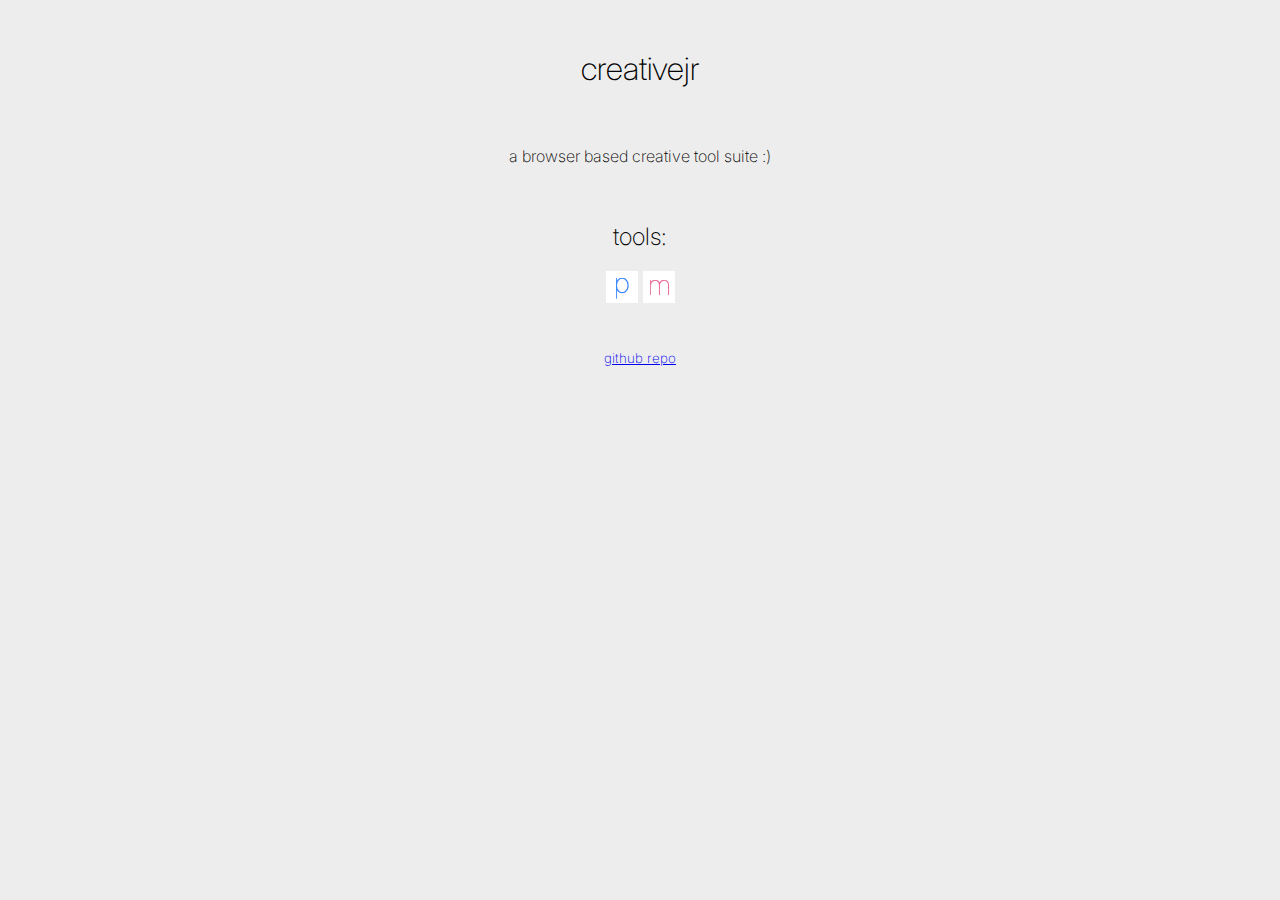
<file: index.html>
<!DOCTYPE html>
<html>
  <head>
    <title>creativejr</title>
    <link rel="icon" type="image/png" href="favicon.png" />
    <style>
      @import url('https://fonts.googleapis.com/css2?family=Inter:ital,opsz,wght@0,14..32,100..900;1,14..32,100..900&display=swap');
      * {
        font-family: "Inter";
        font-weight: 200;
      }
      body {
        background-color: #ededed;
      }
      #grid {
        display: flex;
        gap: 5px;
        justify-content: center;
      }
    </style>
  </head>
  <body>
    <center>
      <br>
      <h1>creativejr</h1>
      <br>
      <p>a browser based creative tool suite :)</p>
      <br>
      <h2>tools:</h2>
      <div id="grid">
        <a href="./photojr/index.html"><img src="./photojr/favicon.png"></a>
        <a href="./mebmjr/index.html"><img src="./mebmjr/favicon.png"></a>
      </div>
      <br>
      <br>
      <small><a href="https://github.com/paritojr/creativejr/">github repo</a></small>
    </center>
  </body>
</html>
</file>
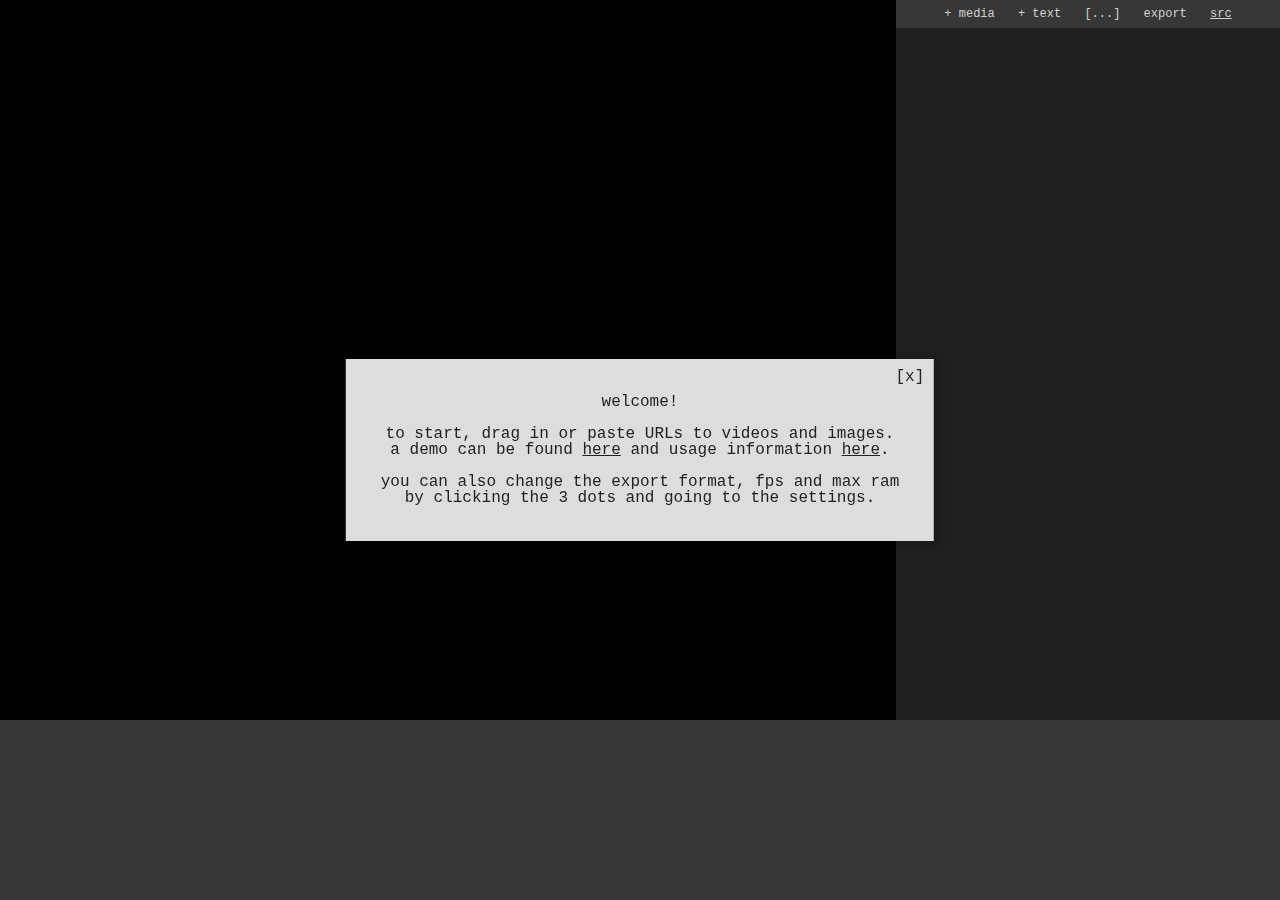
<file: mebmjr/index.html>
<html>
<head>
  <meta content="text/html;charset=utf-8" http-equiv="Content-Type">
  <meta content="utf-8" http-equiv="encoding">
  <meta name="viewport" content="width=device-width, user-scalable=no">
  <link rel="icon" type="image/png" href="favicon.png" />
  <link rel="stylesheet" href="reset.css">
  <link id="stylesheet" rel="stylesheet" href="style.css">
  <title>mebmjr</title>
</head>
<body>
  <div id="background" class="full">
    refresh if visible (javascript didn't load)
    <input type="file" id="filepicker" multiple accept="video/mp4,video/x-m4v,video/*,image/*,audio/*"/>
  </div>
  <div id="foreground" class="full">
    <div id="cursor_preview">
     <div></div>
     <canvas></canvas>
    </div>
    <div id="canvas"></div>
    <div id="layer_holder">
     <div id="header">
      <div onclick='upload()'>+ media</div>
      <div onclick='add_text()'>+ text</div>
      <div onclick='updateSettings()'>[...]</div>
      <div id="export">export</div>
      <a href="https://github.com/bwasti/mebm" target="_blank">src</a>
     </div>
     <div id="layers"> </div>
    </div>
    <div id="time"></div>
  </div>
  <script type="text/javascript" src="script.js"></script>
</body>
</html>
</file>
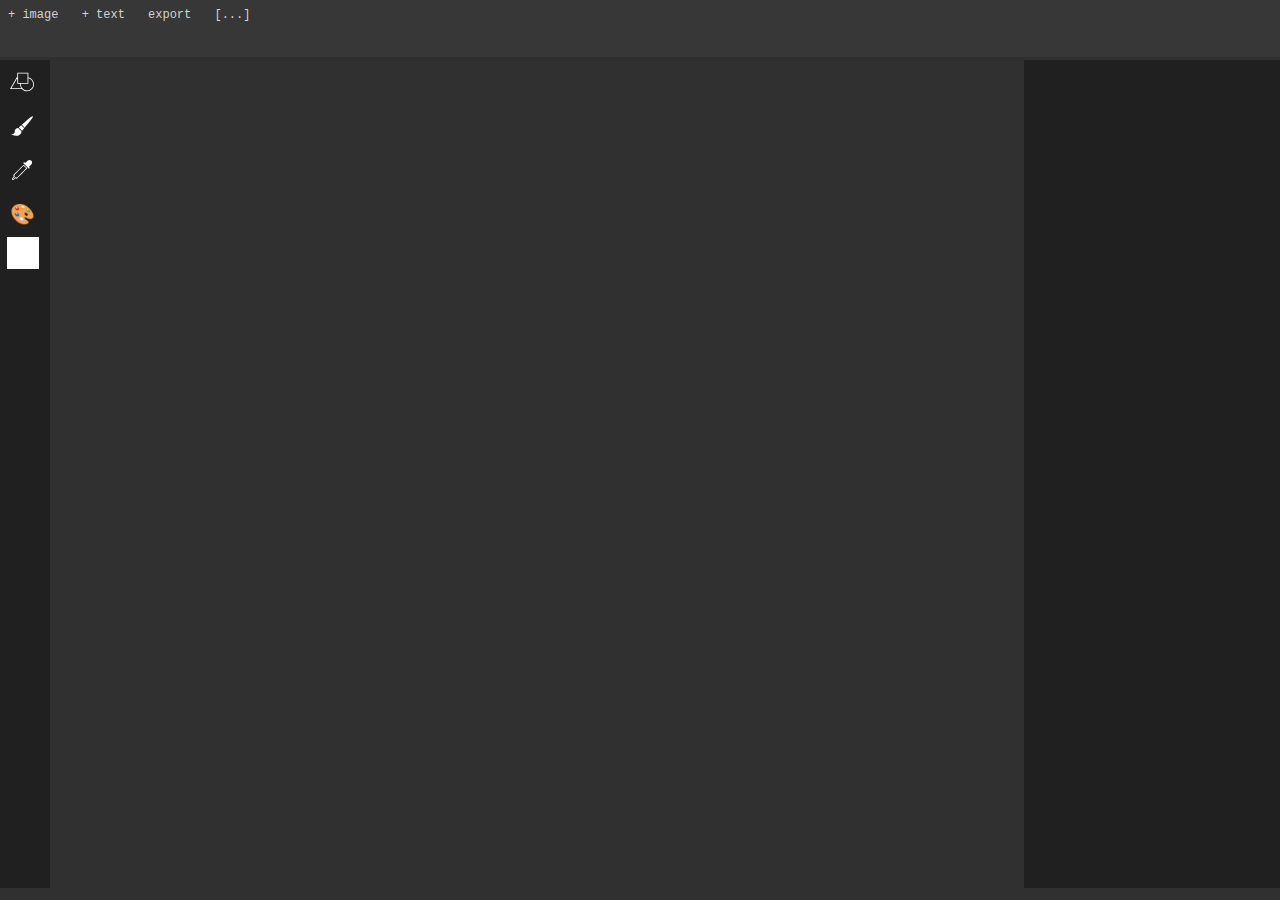
<file: photojr/index.html>
<html>
<head>
  <meta content="text/html;charset=utf-8" http-equiv="Content-Type">
  <meta content="utf-8" http-equiv="encoding">
  <meta name="viewport" content="width=device-width, user-scalable=no">
  <link rel="icon" type="image/png" href="favicon.png" />
  <link id="stylesheet" rel="stylesheet" href="style.css">
  <title>photojr</title>
</head>
<body>
  <div id="foreground" class="full">
    <input type="file" id="filepckr" style="display:none;" accept="image/*" />
    <div id="canvas"></div>
    <div id="header">
      <div onclick='upload()'>+ image</div>
      <div onclick='new_text()'>+ text</div>
      <div onclick='exportImage()'>export</div>
      <div onclick='updateSettings()'>[...]</div>
    </div>
    <div id="header" class="settings_header">
      <div style="height:11px;"></div>
    </div>
    <div id="sidebar">
      <div onclick='newShape()' data-tooltip="New Shape"><svg fill="#ffffff" version="1.1" id="Capa_1" xmlns="http://www.w3.org/2000/svg" xmlns:xlink="http://www.w3.org/1999/xlink" width="24px" height="24px" viewBox="0 0 529.948 529.947" xml:space="preserve"><g> <path d="M405.419,165.641V58.771H160.643v111.433l-8.251-14.295L0,419.859h260.975c29.303,32.634,71.032,51.317,114.736,51.317 c85.051,0,154.236-69.191,154.236-154.235C529.959,243.019,477.732,179.791,405.419,165.641z M152.391,192.646l8.251,14.287v96.615 h55.78l5.21,9.031l-0.042,0.898c-0.059,1.146-0.115,2.3-0.115,3.452c0,30.274,8.742,59.385,25.343,84.565H31.818L152.391,192.646z M387.048,77.139v208.038H179.01V77.139H387.048z M375.711,452.807c-74.912,0-135.864-60.952-135.864-135.865 c0-1.844,0.104-3.659,0.192-5.479l0.033-0.573l1.034-1.312l-0.884-1.549c0.104-1.501,0.23-2.99,0.381-4.479h164.816V184.398 c61.731,13.811,106.157,68.97,106.157,132.543C511.588,391.854,450.637,452.807,375.711,452.807z"></path> </g> </svg></div>
      <div onclick='newBrush()' data-tooltip="New Brush Layer"><svg fill="#ffffff" width="24px" height="24px" viewBox="0 0 32 32" version="1.1" xmlns="http://www.w3.org/2000/svg"><g> <path d="M27.555 8.42c-1.355 1.647-5.070 6.195-8.021 9.81l-3.747-3.804c3.389-3.016 7.584-6.744 9.1-8.079 2.697-2.377 5.062-3.791 5.576-3.213 0.322 0.32-0.533 2.396-2.908 5.286zM18.879 19.030c-1.143 1.399-2.127 2.604-2.729 3.343l-4.436-4.323c0.719-0.64 1.916-1.705 3.304-2.939l3.861 3.919zM15.489 23.183v-0.012c-2.575 9.88-14.018 4.2-14.018 4.2s4.801 0.605 4.801-3.873c0-4.341 4.412-4.733 4.683-4.753l4.543 4.427c0 0.001-0.009 0.011-0.009 0.011z"></path> </g></svg></div>
      <div onclick='eyedropper()' data-tooltip="Eyedropper (I)"><svg fill="#ffffff" width="24px" height="24px" viewBox="0 0 32 32" version="1.1" xmlns="http://www.w3.org/2000/svg"><g><path d="M24.552 13.812l-6.364-6.364c-0.39-0.391-0.39-1.023 0-1.414 0.391-0.391 1.024-0.391 1.415 0l0.707 0.707 3.183-3.182c1.366-1.367 3.582-1.367 4.949 0 1.367 1.366 1.367 3.583 0 4.949l-3.182 3.183 0.707 0.707c0.391 0.391 0.391 1.023 0 1.414s-1.025 0.391-1.415 0zM9.602 27.348c-0.619 0.619-2.165-0.662-2.828 0l-1.68 1.68c-0.585 0.586-1.535 0.586-2.121 0s-0.586-1.535 0-2.121l1.68-1.68c0.663-0.662-0.619-2.209 0-2.828 0.618-0.62 13.523-13.524 13.523-13.524l4.949 4.95c0 0-12.904 12.904-13.523 13.523zM21.711 13.825l-3.535-3.536c0 0-11.491 11.491-12.109 12.11s0.619 2.209 0 2.828l-2.387 2.386c-0.195 0.195-0.195 0.512 0 0.707s0.512 0.195 0.707 0l2.387-2.387c0.619-0.619 2.209 0.619 2.828 0s12.109-12.108 12.109-12.108z"></path> </g></svg></div>
      <div onclick='showPalette()' data-tooltip="Show palette" style="font-size:20px;">&#x1f3a8;</div>
      <div style="margin-left:7px;width:12px;height:12px;background-color:var(--selected-color);cursor:default;"></div>
    </div>
    <div id="layers"></div>
  </div>
  <script type="text/javascript" src="script.js"></script>
</body>
</html>
</file>
<file: mebmjr/style.css>
html, body {
  margin: 0;
  padding: 0;
  font-family: courier;
}

::-webkit-scrollbar {
  /*-webkit-appearance: none;*/
  display: none;
}
::-webkit-scrollbar-corner { 
  /*-webkit-appearance: none;*/
  display: none;
}

.full {
  position: absolute;
  top: 0;
  left: 0;
  right: 0;
  bottom: 0;
  height: 100%;
  width: 100%;
  margin: 0;
  padding: 0;
}

.popup {
  position: absolute;
  left: 50%;
  top: 50%;
  transform: translate(-50%, -50%);
  z-index: 10;
  max-width: 50%;
  padding: 10px;
  background: #ddd;
  color: #222;
  box-shadow: 2px 2px 10px 3px rgba(0, 0, 0, .2);
  text-align: center;
}

.popup div {
  margin: 25px;
}

div.settings .holder {
    display:grid;
    grid-template-columns: max-content max-content;
    grid-gap:5px;
}
div.settings .holder label       { text-align:right; }
div.settings .holder label:after { content: ":"; }

.popup p {
  padding-bottom: 20px;
}
.popup .close {
  float: right;
  color: #222;
}
.popup div a {
  color: #222;
}
.popup div {
text-align: center;
}
.popup a:hover {
  cursor: pointer;
}

#background {
  z-index: 0;
  background: red;
  overflow: hidden;
}

#foreground {
  z-index: 5;
  background: black;
}

#foreground #canvas {
  position: absolute;
  left: 0;
  top: 0;
  bottom: 20%;
  width: 70%;
}

#layer_holder {
  position: absolute;
  background: rgb(32,32,32);
  overflow: scroll;
  scrollbar-width: none;
  right: 0;
  top: 0;
  bottom: 20%;
  width: 30%;
  color: rgb(210,210,210);
  font-family: courier;
}

#cursor_preview {
  display: none;
  position: absolute;
  background: black;
  z-index: 6;
  text-align:center;
  color: white;
  font-size: 10px;
  color: rgb(210,210,210);
  font-family: courier;
}

#header {
  background: rgb(55,55,55);
  text-align: center;
  font-size: 12px;
}

a {
  color: rgb(210,210,210);
}
a:visited {
  color: rgb(210,210,210);
}

#header div {
  display: inline-block;
  padding: 4px;
  margin: 4px;
}

#header a {
  padding: 4px;
  margin: 4px;
}

#header div:hover,
#layers div a:hover,
#layers div canvas:hover {
  cursor: pointer;
}

#header div:hover {
  background-color: #555;
}

#layers .preview {
  font-size: 12px;
  word-break: break-all;
  display: flex;
  padding: 4px;
  height: 5vw;
}

#layers .preview_title {
  padding: 5px;
  width: 70%;
}

#layers .preview_thumb {
  background: black;
  width: 30%;
}

#layers .preview_title input {
  margin: 5px;
}

#layers div {
  border-left: solid rgba(210, 210, 210, 0) 4px;
}

#layers .selected {
  border-left: solid rgb(210, 210, 210) 4px;
}

#foreground #time {
  position: absolute;
  background: rgb(55,55,55);
  right: 0;
  left: 0;
  bottom: 0;
  height: 20%;
  width: 100%;
  overflow-x: scroll;
  scrollbar-width: none;
  padding: none;
}

#foreground #time canvas {
  position: absolute;
  bottom: 0;
  top: 0;
  height: 100%;
}

#foreground #canvas canvas {
  width: 100%;
  height: 100%;
}
</file>
<file: photojr/style.css>
@import url('https://fonts.googleapis.com/css2?family=Inter:ital,opsz,wght@0,14..32,100..900;1,14..32,100..900&display=swap');
:root {
  --selected-color: white;
}

html, body {
  margin: 0;
  padding: 0;
  font-family: courier;
}

::-webkit-scrollbar {
  /*-webkit-appearance: none;*/
  display: none;
}
::-webkit-scrollbar-corner { 
  /*-webkit-appearance: none;*/
  display: none;
}

.full {
  position: absolute;
  top: 0;
  left: 0;
  right: 0;
  bottom: 0;
  height: 100%;
  width: 100%;
  margin: 0;
  padding: 0;
}

.popup {
  position: absolute;
  left: 50%;
  top: 50%;
  transform: translate(-50%, -50%);
  z-index: 10;
  max-width: 50%;
  padding: 10px;
  background: #ddd;
  color: #222;
  box-shadow: 2px 2px 10px 3px rgba(0, 0, 0, .2);
  text-align: center;
}

.popup div {
  margin: 25px;
}

div.settings .holder {
    display:grid;
    grid-template-columns: max-content max-content;
    grid-gap:5px;
}
div.settings .holder label       { text-align:right; }
div.settings .holder label:after { content: ":"; }

.popup p {
  padding-bottom: 20px;
}
.popup .close {
  float: right;
  color: #222;
}
.popup div a {
  color: #222;
}
.popup div {
text-align: center;
}
.popup a:hover {
  cursor: pointer;
}

#foreground {
  background: #303030;
  overflow: hidden;
}

#foreground #canvas {
  display: flex;
  justify-content: center;
  align-items: center;
  height: 96vh;
  position: absolute;
  left: 0;
  top: 30px;
  bottom: 40%;
  width: 80%;
  z-index: 2;
}

#layers {
  z-index: 3;
  position: absolute;
  background: rgb(32,32,32);
  overflow: scroll;
  scrollbar-width: none;
  right: 0;
  top: 60px;
  bottom: 20%;
  width: 20%;
  height: 92vh;
  color: rgb(210,210,210);
  font-family: courier;
}

#header {
  background: rgb(55,55,55);
  color: rgb(210,210,210);
  text-align: left;
  font-size: 12px;
  z-index: 3;
  position: relative;
  width: 100%;
}

#header label {
  margin-left: 6px;
}

#header input {
  margin-right: 9px;
}

a {
  color: rgb(210,210,210);
}
a:visited {
  color: rgb(210,210,210);
}

#header div {
  display: inline-block;
  padding: 4px;
  margin: 4px;
}

#header a {
  padding: 4px;
  margin: 4px;
}

#header div:hover,
#layers div a:hover,
#layers div canvas:hover {
  cursor: pointer;
}

#header div:hover {
  background-color: #555;
}

#layers .preview {
  font-size: 12px;
  word-break: break-all;
  display: flex;
  padding: 4px;
  height: 5vw;
}

#layers .preview_title {
  padding: 5px;
  width: 70%;
}

#layers .preview_thumb {
  background: black;
  width: 30%;
}

#layers .preview_title input {
  margin: 5px;
}

#layers div {
  border-left: solid rgba(210, 210, 210, 0) 4px;
}

#layers .selected {
  border-left: solid rgb(210, 210, 210) 4px;
}

#foreground #canvas canvas {
  background: repeating-linear-gradient(45deg, #f0f0f0 0px, #f0f0f0 10px, #d0d0d0 10px, #d0d0d0 20px);
}

#sidebar {
  z-index: 3;
  position: absolute;
  background: rgb(32,32,32);
  left: 0;
  top: 60px;
  width: 50px;
  height: 92vh;
  color: rgb(210,210,210);
  font-family: courier;
}

#sidebar div {
  padding: 10px;
  cursor: pointer;
}

#sidebar div::after {
  left: 100%;
  content: attr(data-tooltip);
  position: absolute;
  background: #222;
  color: white;
  padding: 4px 8px;
  border-radius: 6px;
  font-size: 12px;
  white-space: nowrap;
  opacity: 0;
  pointer-events: none;
  z-index: 30;
}

#sidebar div:hover::after {
  opacity: 1;
}

#sidebar div:last-child:hover::after {
  opacity: 0;
}
</file>
